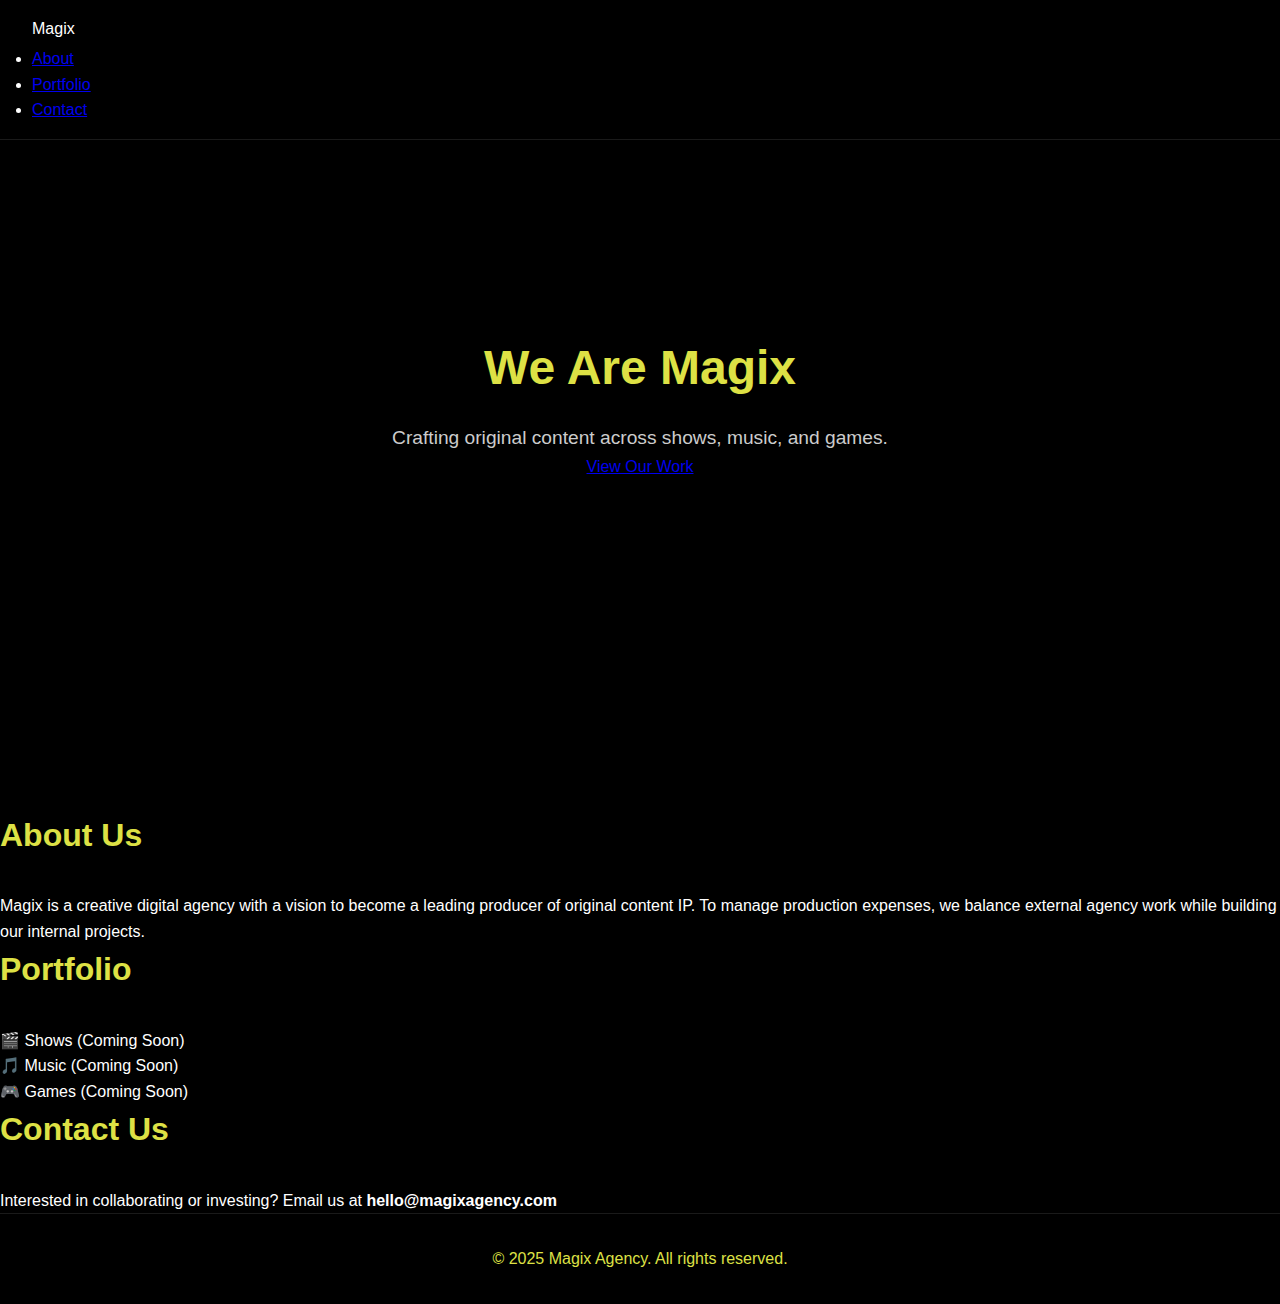
<file: magix_site/index.html>
<!DOCTYPE html>
<html lang="en">
<head>
  <meta charset="UTF-8" />
  <meta name="viewport" content="width=device-width, initial-scale=1.0"/>
  <title>Magix Agency</title>
  <link rel="stylesheet" href="style.css" />
</head>
<body>
  <header>
    <div class="logo">Magix</div>
    <nav>
      <ul>
        <li><a href="#about">About</a></li>
        <li><a href="#portfolio">Portfolio</a></li>
        <li><a href="#contact">Contact</a></li>
      </ul>
    </nav>
  </header>

  <section class="hero">
    <h1>We Are Magix</h1>
    <p>Crafting original content across shows, music, and games.</p>
    <a href="#portfolio" class="cta-button">View Our Work</a>
  </section>

  <section id="about" class="content-section">
    <h2>About Us</h2>
    <p>
      Magix is a creative digital agency with a vision to become a leading producer of original content IP.
      To manage production expenses, we balance external agency work while building our internal projects.
    </p>
  </section>

  <section id="portfolio" class="content-section">
    <h2>Portfolio</h2>
    <div class="portfolio-grid">
      <div class="portfolio-item">🎬 Shows (Coming Soon)</div>
      <div class="portfolio-item">🎵 Music (Coming Soon)</div>
      <div class="portfolio-item">🎮 Games (Coming Soon)</div>
    </div>
  </section>

  <section id="contact" class="content-section">
    <h2>Contact Us</h2>
    <p>Interested in collaborating or investing? Email us at <strong>hello@magixagency.com</strong></p>
  </section>

  <footer>
    <p>© 2025 Magix Agency. All rights reserved.</p>
  </footer>
</body>
</html>
</file>
<file: magix_site/style.css>
* {
  box-sizing: border-box;
  margin: 0;
  padding: 0;
}

body {
  font-family: 'Helvetica Neue', sans-serif;
  background-color: #000;
  color: white;
  line-height: 1.6;
}

header {
  width: 100%;
  background-color: #000;
  position: fixed;
  top: 0;
  z-index: 1000;
  padding: 1rem 2rem;
  border-bottom: 1px solid #1a1a1a;
}

.nav-inner {
  max-width: 1200px;
  margin: 0 auto;
}

.nav-links {
  display: flex;
  justify-content: space-between;
  align-items: center;
  list-style: none;
  gap: 2rem;
}

.nav-links li a {
  color: white;
  text-decoration: none;
  font-weight: 600;
  transition: color 0.3s ease;
}

.nav-links li a:hover {
  color: #dde145;
}

.logo {
  height: 30px;
  display: block;
}

main {
  padding-top: 100px;
}

.hero {
  height: 90vh;
  display: flex;
  flex-direction: column;
  justify-content: center;
  align-items: center;
  text-align: center;
  background-color: #000;
  padding: 2rem;
}

.hero h1 {
  font-size: 3rem;
  margin-bottom: 1rem;
  color: #dde145;
}

.hero p {
  font-size: 1.2rem;
  color: #ccc;
}

.section {
  padding: 5rem 2rem;
  background-color: #000;
}

.container {
  max-width: 1000px;
  margin: auto;
}

h2 {
  font-size: 2rem;
  margin-bottom: 2rem;
  color: #dde145;
}

.grid {
  display: grid;
  grid-template-columns: repeat(auto-fit, minmax(220px, 1fr));
  gap: 2rem;
}

.card {
  background-color: #111;
  padding: 2rem;
  border: 1px solid #dde145;
  border-radius: 8px;
  text-align: center;
  transition: transform 0.3s ease;
}

.card:hover {
  transform: translateY(-5px);
  box-shadow: 0 10px 20px rgba(221, 225, 69, 0.2);
}

.contact p {
  font-size: 1.1rem;
  text-align: center;
  color: #eee;
}

footer {
  background-color: #000;
  border-top: 1px solid #1a1a1a;
  padding: 2rem;
  text-align: center;
  color: #dde145;
}
</file>
